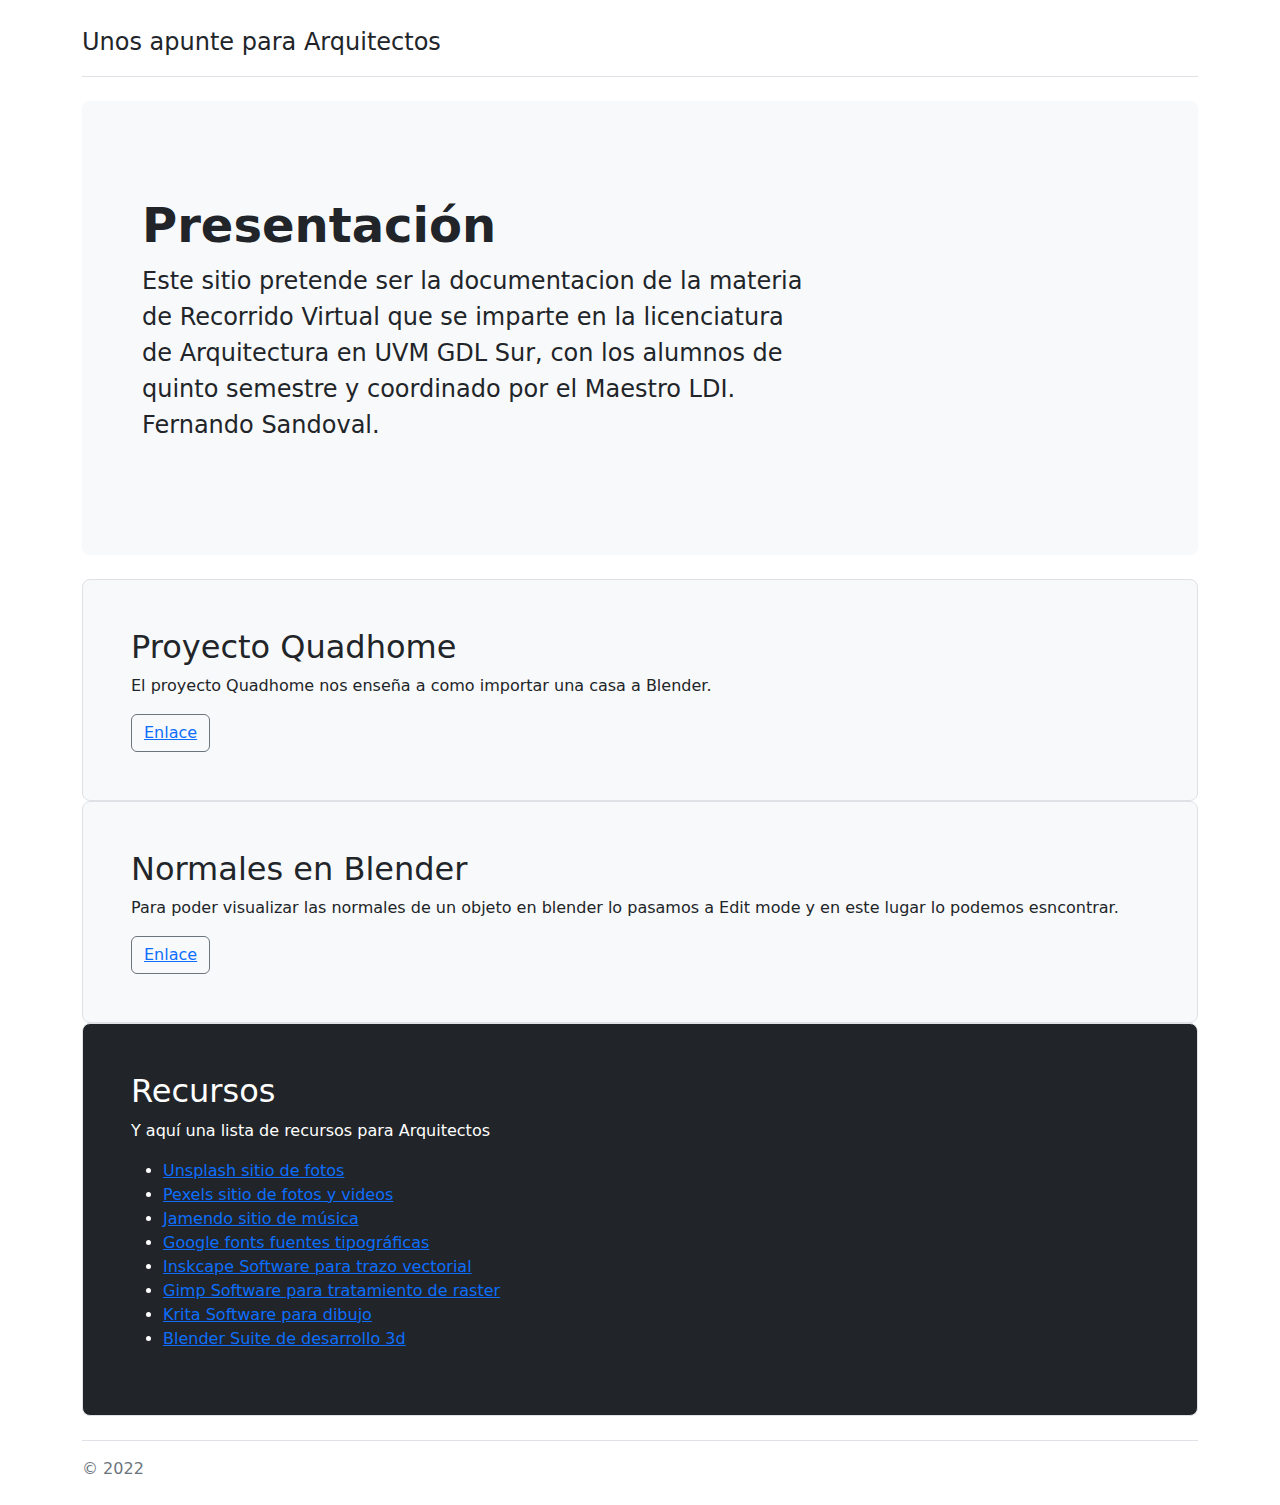
<file: index.html>
<!doctype html>
<html lang="en">
  <head>
    <meta charset="utf-8">
    <meta name="viewport" content="width=device-width, initial-scale=1">
    <meta name="description" content="">
    <meta name="author" content="Mark Otto, Jacob Thornton, and Bootstrap contributors">
    <meta name="generator" content="Hugo 0.104.2">
    <title>Jumbotron example · Bootstrap v5.2</title>

    <link rel="canonical" href="https://getbootstrap.com/docs/5.2/examples/jumbotron/">

    

    

<link href="css/bootstrap.min.css" rel="stylesheet">

    <style>
      .bd-placeholder-img {
        font-size: 1.125rem;
        text-anchor: middle;
        -webkit-user-select: none;
        -moz-user-select: none;
        user-select: none;
      }

      @media (min-width: 768px) {
        .bd-placeholder-img-lg {
          font-size: 3.5rem;
        }
      }

      .b-example-divider {
        height: 3rem;
        background-color: rgba(0, 0, 0, .1);
        border: solid rgba(0, 0, 0, .15);
        border-width: 1px 0;
        box-shadow: inset 0 .5em 1.5em rgba(0, 0, 0, .1), inset 0 .125em .5em rgba(0, 0, 0, .15);
      }

      .b-example-vr {
        flex-shrink: 0;
        width: 1.5rem;
        height: 100vh;
      }

      .bi {
        vertical-align: -.125em;
        fill: currentColor;
      }

      .nav-scroller {
        position: relative;
        z-index: 2;
        height: 2.75rem;
        overflow-y: hidden;
      }

      .nav-scroller .nav {
        display: flex;
        flex-wrap: nowrap;
        padding-bottom: 1rem;
        margin-top: -1px;
        overflow-x: auto;
        text-align: center;
        white-space: nowrap;
        -webkit-overflow-scrolling: touch;
      }
    </style>

    
  </head>
  <body>
    
<main>
  <div class="container py-4">
    <header class="pb-3 mb-4 border-bottom">
      <a href="/" class="d-flex align-items-center text-dark text-decoration-none">
        <!--<svg xmlns="http://www.w3.org/2000/svg" width="40" height="32" class="me-2" viewBox="0 0 118 94" role="img"><title>Bootstrap</title><path fill-rule="evenodd" clip-rule="evenodd" d="M24.509 0c-6.733 0-11.715 5.893-11.492 12.284.214 6.14-.064 14.092-2.066 20.577C8.943 39.365 5.547 43.485 0 44.014v5.972c5.547.529 8.943 4.649 10.951 11.153 2.002 6.485 2.28 14.437 2.066 20.577C12.794 88.106 17.776 94 24.51 94H93.5c6.733 0 11.714-5.893 11.491-12.284-.214-6.14.064-14.092 2.066-20.577 2.009-6.504 5.396-10.624 10.943-11.153v-5.972c-5.547-.529-8.934-4.649-10.943-11.153-2.002-6.484-2.28-14.437-2.066-20.577C105.214 5.894 100.233 0 93.5 0H24.508zM80 57.863C80 66.663 73.436 72 62.543 72H44a2 2 0 01-2-2V24a2 2 0 012-2h18.437c9.083 0 15.044 4.92 15.044 12.474 0 5.302-4.01 10.049-9.119 10.88v.277C75.317 46.394 80 51.21 80 57.863zM60.521 28.34H49.948v14.934h8.905c6.884 0 10.68-2.772 10.68-7.727 0-4.643-3.264-7.207-9.012-7.207zM49.948 49.2v16.458H60.91c7.167 0 10.964-2.876 10.964-8.281 0-5.406-3.903-8.178-11.425-8.178H49.948z" fill="currentColor"></path></svg>-->
        <span class="fs-4">Unos apunte para Arquitectos</span>
      </a>
    </header>

    <div class="p-5 mb-4 bg-light rounded-3">
      <div class="container-fluid py-5">
        <h1 class="display-5 fw-bold">Presentación</h1>
        <p class="col-md-8 fs-4">Este sitio pretende ser la documentacion de la materia de Recorrido Virtual que se imparte en la licenciatura de Arquitectura en UVM GDL Sur, con los alumnos de quinto semestre y coordinado por el Maestro LDI. Fernando Sandoval.</p>
        <!--<button class="btn btn-primary btn-lg" type="button">Example button</button>-->
      </div>
    </div>

    <div class="row align-items-md-stretch">
      
      <div class="col-md-12">
        <div class="h-100 p-5 bg-light border rounded-3">
          <h2>Proyecto Quadhome</h2>
          <p>El proyecto Quadhome nos enseña a como importar una casa a Blender.</p>
          
          <button class="btn btn-outline-secondary" type="button"><a href="/pages/quadhome.html">Enlace</a></button>
        </div>
      </div>

    
    <div class="col-md-12">
      <div class="h-100 p-5 bg-light border rounded-3">
        <h2>Normales en Blender</h2>
        <p>Para poder visualizar las normales de un objeto en blender lo pasamos a Edit mode y en este lugar lo podemos esncontrar.</p>
        
        <button class="btn btn-outline-secondary" type="button"><a href="https://www.google.com">Enlace</a></button>
      </div>
    </div>

    <div class="col-md-12">
      <div class="h-100 p-5 text-bg-dark border rounded-3">
        <h2>Recursos</h2>
        <p>Y aquí una lista de recursos para Arquitectos</p>
        <ul>
          <li><a href="https://unsplash.com/es/images">Unsplash sitio de fotos</a> </li>
          <li><a href="https://www.pexels.com/es-es/">Pexels sitio de fotos y videos</a></li>
          <li><a href="https://www.jamendo.com">Jamendo sitio de música</a></li>
          <li><a href="https://fonts.google.com">Google fonts fuentes tipográficas</a></li>
          <li><a href="https://inkscape.org/">Inskcape Software para trazo vectorial</a></li>
          <li><a href="https://www.gimp.org/">Gimp Software para tratamiento de raster</a></li>
          <li><a href="https://krita.org/es/">Krita Software para dibujo</a></li>
          <li><a href="https://www.blender.org/">Blender Suite de desarrollo 3d</a></li>
      </ul>
        
       <!--<button class="btn btn-outline-secondary" type="button"><a href="https://www.google.com">Enlace</a></button>-->
      </div>
    </div>




    </div>

    <footer class="pt-3 mt-4 text-muted border-top">
      &copy; 2022
    </footer>
  </div>
</main>


    
  </body>
</html>
</file>
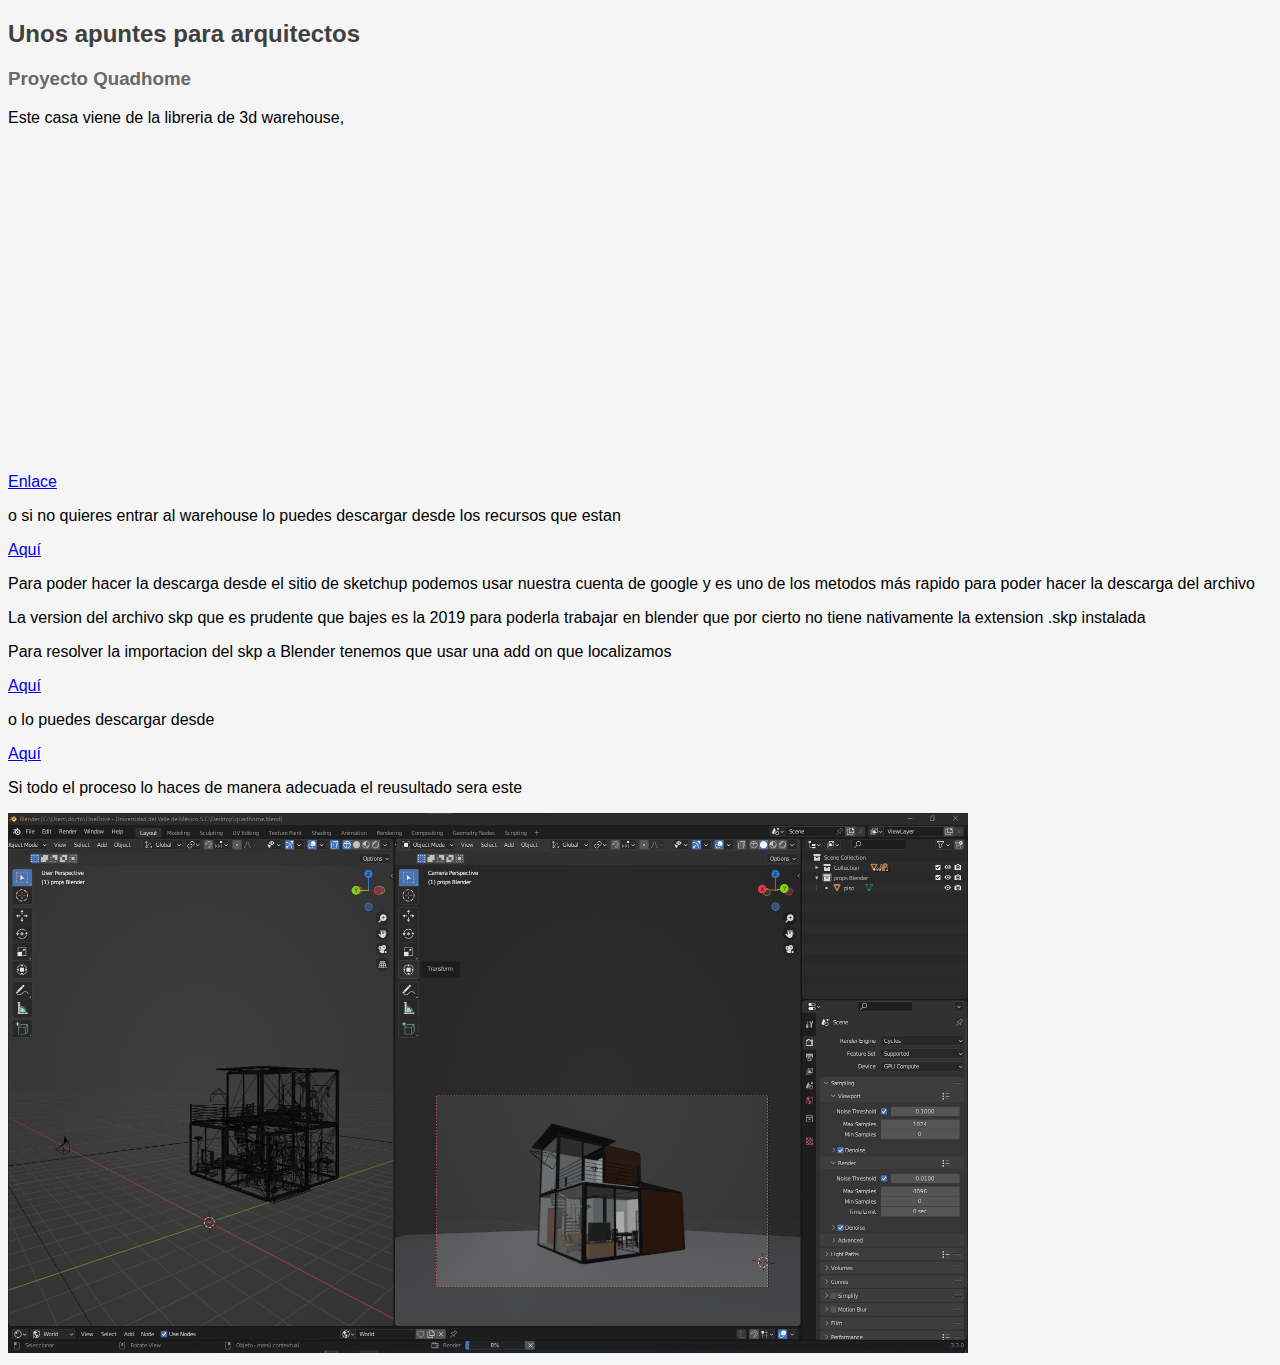
<file: pages/quadhome.html>
<!DOCTYPE html>
<html lang="en">
<head>
    <meta charset="UTF-8">
    <meta http-equiv="X-UA-Compatible" content="IE=edge">
    <meta name="viewport" content="width=device-width, initial-scale=1.0">
    <link rel="stylesheet" href="css/styles.css">
    <title>Recorrido Virtual</title>
    
</head>
<body>
   
    <H2>Unos apuntes para arquitectos</H2>
    <h3>Proyecto Quadhome</h3>
    <p>Este casa viene de la libreria de 3d warehouse, </p>
    
    <iframe src="https://3dwarehouse.sketchup.com/embed/c52feef5-0f3f-4f72-b6a0-52f525562522?token=mVeZzCsfx_k=&binaryName=s21" frameborder="0" scrolling="no" marginheight="0" marginwidth="0" width="580" height="326" allowfullscreen></iframe>
    <br>
    <a href="https://3dwarehouse.sketchup.com/model/c52feef5-0f3f-4f72-b6a0-52f525562522/Quadhome-Modular-houses">Enlace</a>
    <p>o si no quieres entrar al warehouse lo puedes descargar desde los recursos que estan</p>
    <a href="src/Eddie+Mauro_Quadhome.skp">Aquí</a>
    <br>

    <p>Para poder hacer la descarga desde el sitio de sketchup podemos usar nuestra cuenta de google y es uno de los metodos más rapido para poder hacer la descarga del archivo</p>
    <p>La version del archivo skp que es prudente que bajes es la 2019 para poderla trabajar en blender que por cierto no tiene nativamente la extension .skp instalada</p>
    <p>Para resolver la importacion del skp a Blender tenemos que usar una add on que localizamos</p>

    <a href="https://github.com/RedHaloStudio/Sketchup_Importer/releases">Aquí</a>
    <br>
    <p>o lo puedes descargar desde</p>
    <a href="src/sketchup_importer.zip">Aquí</a>
    <p>Si todo el proceso lo haces de manera adecuada el reusultado sera este</p>
    <img src="assets/blender quad home.png" alt="Quadhome de Eddie Moure" width="960" height="540">
    

</body>
</html>
</file>
<file: pages/css/styles.css>
body {
    background-color: whitesmoke;
    font-family: Arial, Helvetica, sans-serif;
  }
  h1 {
    color: blue;
    } 

  h2  {
    color: #404040;
  }

  h3  {
    color: #686868;
  }

  p {
    color: rgb(0, 0, 0);
  }
</file>
